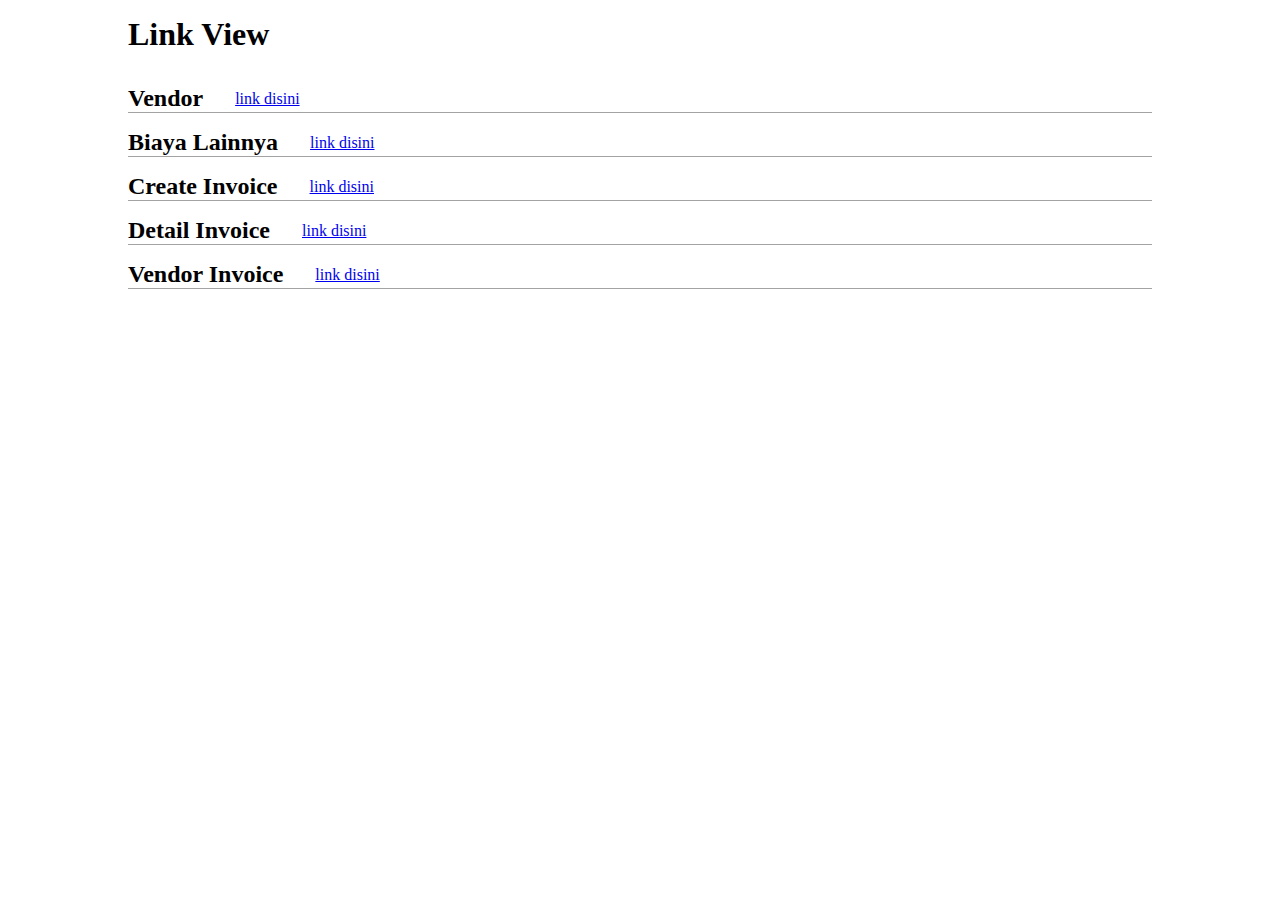
<file: index.html>
<!DOCTYPE html>
<html lang="en">
<head>
    <meta charset="UTF-8">
    <meta http-equiv="X-UA-Compatible" content="IE=edge">
    <meta name="viewport" content="width=device-width, initial-scale=1.0">
    <title>Kumpulan Ide Alindo FrontEnd</title>
    <style>
        *{
            padding: 0;
            margin: 0;
        }.container{
            padding: 1rem 10%;
        }
        .container h1{
            margin-bottom: 2rem;
        }.container .link{
            display: flex;
            align-items: center;
            gap: 2rem;
            border-bottom: 1px solid #a3a3a3;
            margin-bottom: 1rem;
        }
    </style>
</head>
<body>
    <div class="container">
        <h1>Link View</h1>
        <div class="link">
            <h2>Vendor</h2>
            <a href="form-vendor.html">link disini</a>
        </div>
        <div class="link">
            <h2>Biaya Lainnya</h2>
            <a href="form-biaya-lainnya.html">link disini</a>
        </div>
        <div class="link">
            <h2>Create Invoice</h2>
            <a href="create-invoice.html">link disini</a>
        </div>
        <div class="link">
            <h2>Detail Invoice</h2>
            <a href="detail-paket.html">link disini</a>
        </div>
        <div class="link">
            <h2>Vendor Invoice</h2>
            <a href="vendor-paket.html">link disini</a>
        </div>
    </div>
</body>
</html>
</file>
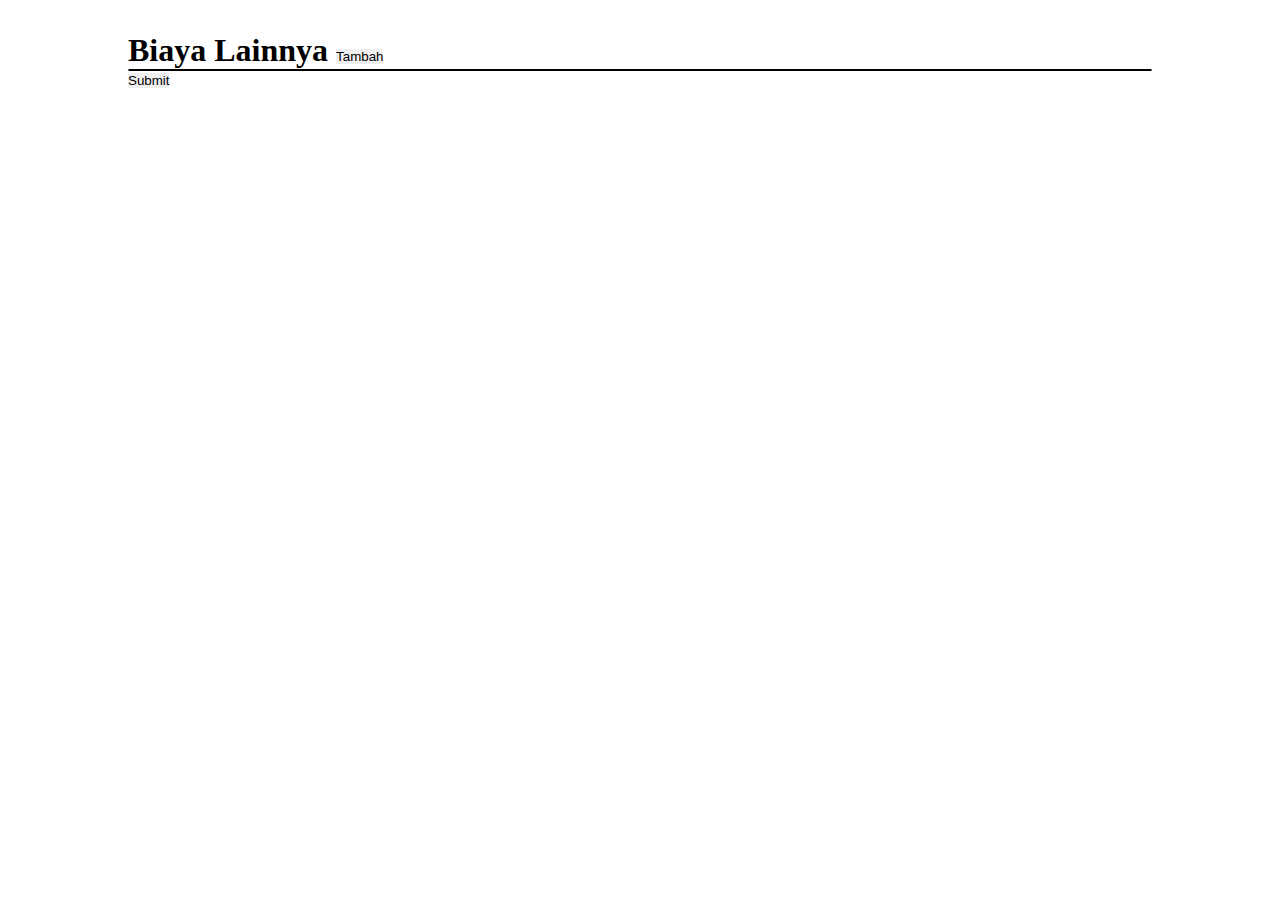
<file: form-biaya-lainnya.html>
<!DOCTYPE html>
<html lang="en">
<head>
    <meta charset="UTF-8">
    <meta http-equiv="X-UA-Compatible" content="IE=edge">
    <meta name="viewport" content="width=device-width, initial-scale=1.0">
    <title>Biaya Lainnya</title>
    <style>
        *{
            padding: 0;
            margin: 0;
            box-sizing: border-box;
            outline: none; border:none;
        }
        section{
            padding: 1rem 10%;
        }
        h1{
            margin-top: 1rem;
        }
        .container{
            width: 100%;
            display: flex;
            align-items: center;
            justify-content: center;
            flex-direction: column;
            border: 1px solid #000;
            border-radius: .5rem;
        }.form-input{
            display: flex;
            align-items: center;
            justify-content: center;
            gap: .5rem;
            width: 100%;
            padding: 1rem;
        }.form-input .box-input{
            padding: .3rem .5rem;
            width: 100%;
            border: 1px solid #000;
        }.form-input .btnDelete{
            float: right;
            font-weight: bold;
            font-size: 1rem;
            padding: .3rem .5rem;
            cursor: pointer;
        }.form-input .btnDelete:hover{
            background: rgb(226, 66, 66);
            color: #fff;
        }
    </style>
</head>
<body>
    <section>
        <h1>Biaya Lainnya <button id="tambah">Tambah</button></h1>
        <div class="container">

        </div>
        <button id="submit">Submit</button>
    </section>
    <script type="module">
        import {ml} from './js/domElement.js';

        const btnTambah = document.getElementById('tambah')
        const btnSubmit = document.getElementById('submit')

        const target = document.querySelector('.container')

        setInterval(() => {
            document.querySelectorAll("input").forEach(element => {
                if(element.value == null || element.value == ''){
                    btnSubmit.disabled = true;
                    btnSubmit.style.cursor = 'no-drop'
                }else{
                    btnSubmit.disabled = false;
                    btnSubmit.style.cursor = 'pointer'
                }
            })

            if(target.childElementCount <= 0){
                btnSubmit.disabled = false;
                btnSubmit.style.cursor = 'pointer'
            }
        }, 500)

        btnTambah.addEventListener('click', () => {
            let container = ml('div', {class: 'form-input'}, [
                ml('input', {type: 'text', class: 'box-input', placeholder: 'keterangan'}, ),
                ml('input', {type: 'number', class: 'box-input', placeholder: 'harga'}, ),
            ])

            const btnDelete = document.createElement('button')
            btnDelete.setAttribute('class', 'btnDelete')
            btnDelete.innerHTML = 'hapus'
            btnDelete.addEventListener('click', () => {
                btnDelete.parentElement.remove()
            })

            container.append(btnDelete)
            target.append(container)

            for(let i = 0; i < target.childElementCount; i++){
                target.children[i].children[0].required = true
                target.children[i].children[1].required = true
            }
        })
    </script>
</body>
</html>
</file>
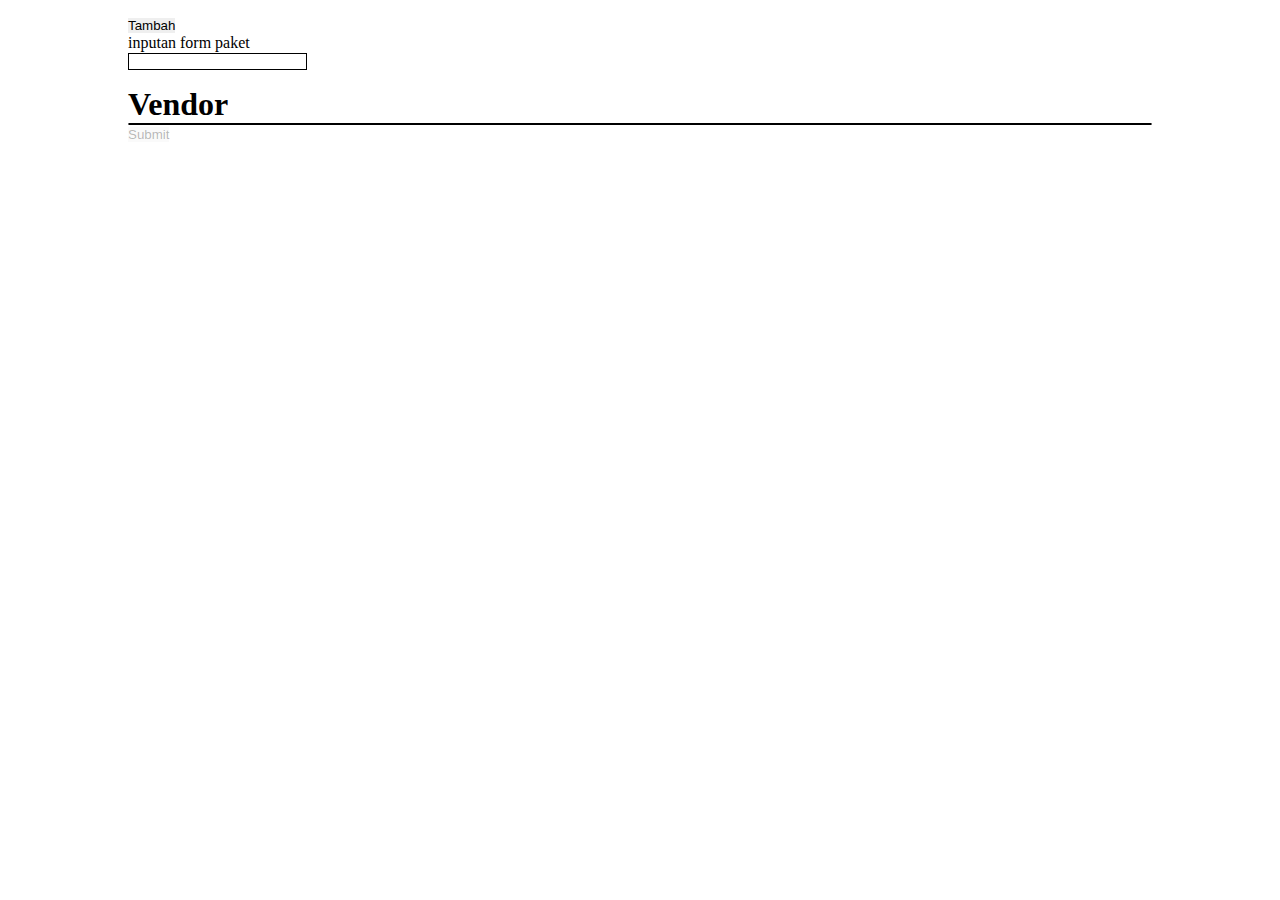
<file: form-vendor.html>
<!DOCTYPE html>
<html lang="en">
<head>
    <meta charset="UTF-8">
    <meta http-equiv="X-UA-Compatible" content="IE=edge">
    <meta name="viewport" content="width=device-width, initial-scale=1.0">
    <title>Document</title>
    <style>
        *{
            padding: 0;
            margin: 0;
            box-sizing: border-box;
            outline: none; border:none;
        }
        section{
            padding: 1rem 10%;
        }
        h1{
            margin-top: 1rem;
        }
        .container{
            width: 100%;
            display: flex;
            align-items: center;
            justify-content: center;
            flex-direction: column;
            border: 1px solid #000;
            border-radius: .5rem;
        }.form-input{
            width: 100%;
            padding: 1rem;
        }.form-input .box-input{
            width: 100%;
            border: 1px solid #000;
        }.form-input .btnDelete{
            float: right;
            font-weight: bold;
            /* font-size: 1rem; */
            padding: .5rem 1rem;
            margin-top: .5rem;
        }
    </style>
</head>
<body>
    <section>
        <button id="tambah">Tambah</button>
        <p>inputan form paket</p>
        <input type="text" value="" style="border: 1px solid #000;" required>
        <h1>Vendor</h1>
        <div class="container">

        </div>
        <button id="submit">Submit</button>
    </section>
    <script type="module">
        import {ml} from './js/domElement.js'
        // const target = document.getElementById();
        const btnTambah = document.getElementById('tambah');
        const btnSubmit = document.getElementById('submit')
        const target = document.querySelector('.container')

        // check inputan yang required
        setInterval(() => {
            document.querySelectorAll("input").forEach(element => {
                if(element.value == null || element.value == ''){
                    btnSubmit.disabled = true;
                    btnSubmit.style.cursor = 'no-drop'
                }else{
                    btnSubmit.disabled = false;
                    btnSubmit.style.cursor = 'pointer'
                }
            })
        }, 500)
        
        

        btnSubmit.addEventListener('click', () => {
            if(target.childElementCount == 0){
                console.log('kosong');
            }
        })


        btnTambah.addEventListener('click', () => {
            let container = ml('div', {class: 'form-input'}, [
                ml('p', {}, 'vendor'),
                ml('input', {class: 'box-input', type: 'text', }, ),
                ml('p', {}, 'kota'),
                ml('input', {class: 'box-input', type: 'text'}, ),
                ml('p', {}, 'harga'),
                ml('input', {class: 'box-input', type: 'number'}, ),
            ])
            const btnDelete = document.createElement('button')
            btnDelete.setAttribute('class', 'btnDelete')
            btnDelete.addEventListener('click', () => {
                btnDelete.parentElement.remove();
            })
            btnDelete.innerHTML = 'hapus'
            container.append(btnDelete)
            target.append(container)

            // set required
            for(let i = 0; i < target.childElementCount; i++){
                target.children[i].children[1].required = true
                target.children[i].children[3].required = true
                target.children[i].children[5].required = true
            }
            // console.log(target.children[0]);
        })
    </script>
</body>
</html>
</file>
